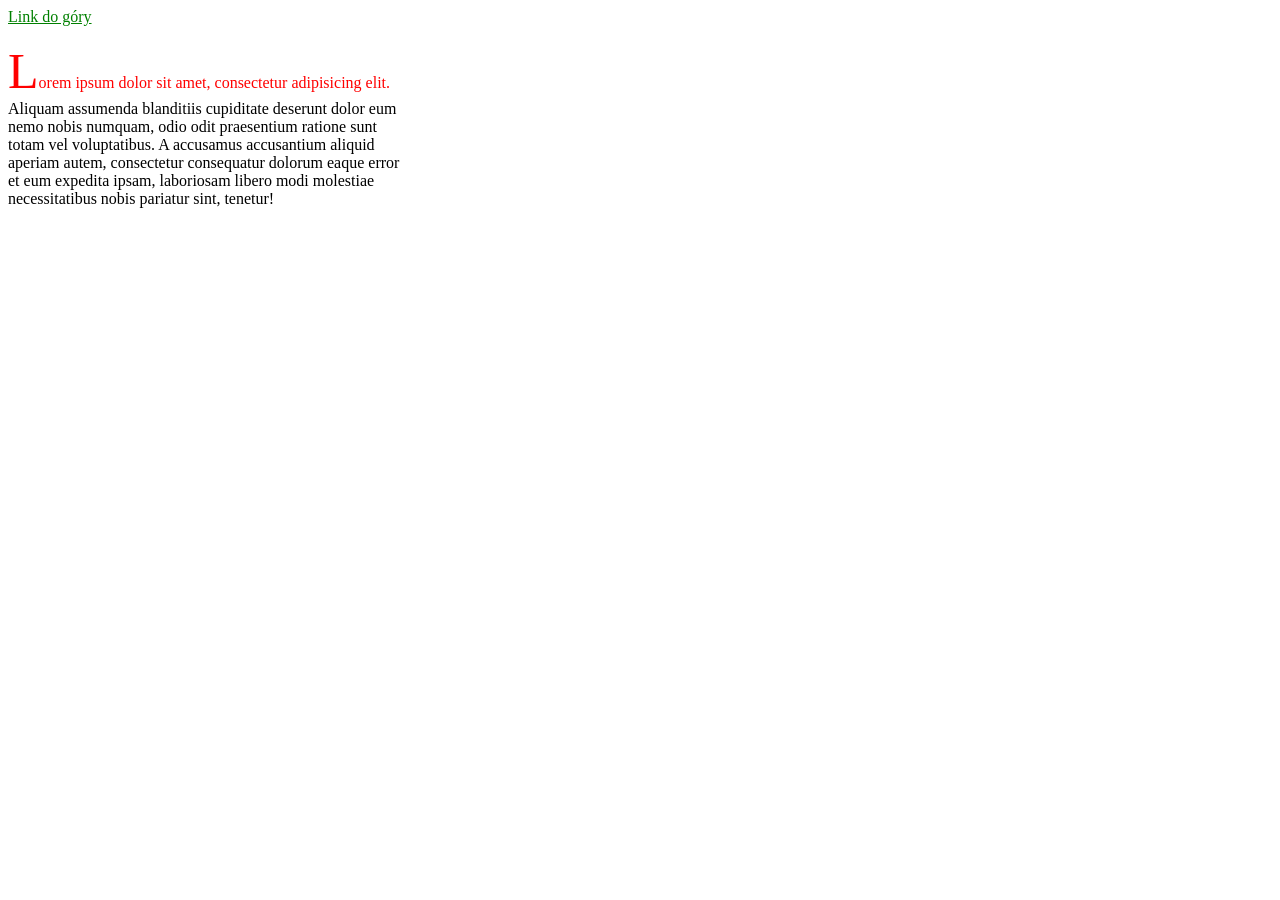
<file: 1. Pseudoklasy i pseudoelementy/index.html>
<!DOCTYPE html>
<html lang="en">
<head>
    <meta charset="UTF-8">
    <title>Title</title>
    <link rel="stylesheet" href="Style.css">
</head>
<body>

<a class="link" href="#">Link do góry</a>
<p class="text">Lorem ipsum dolor sit amet, consectetur adipisicing elit. Aliquam assumenda blanditiis cupiditate deserunt dolor eum nemo nobis numquam, odio odit praesentium ratione sunt totam vel voluptatibus. A accusamus accusantium aliquid aperiam autem, consectetur consequatur dolorum eaque error et eum expedita ipsam, laboriosam libero modi molestiae necessitatibus nobis pariatur sint, tenetur!</p>


</body>
</html>
</file>
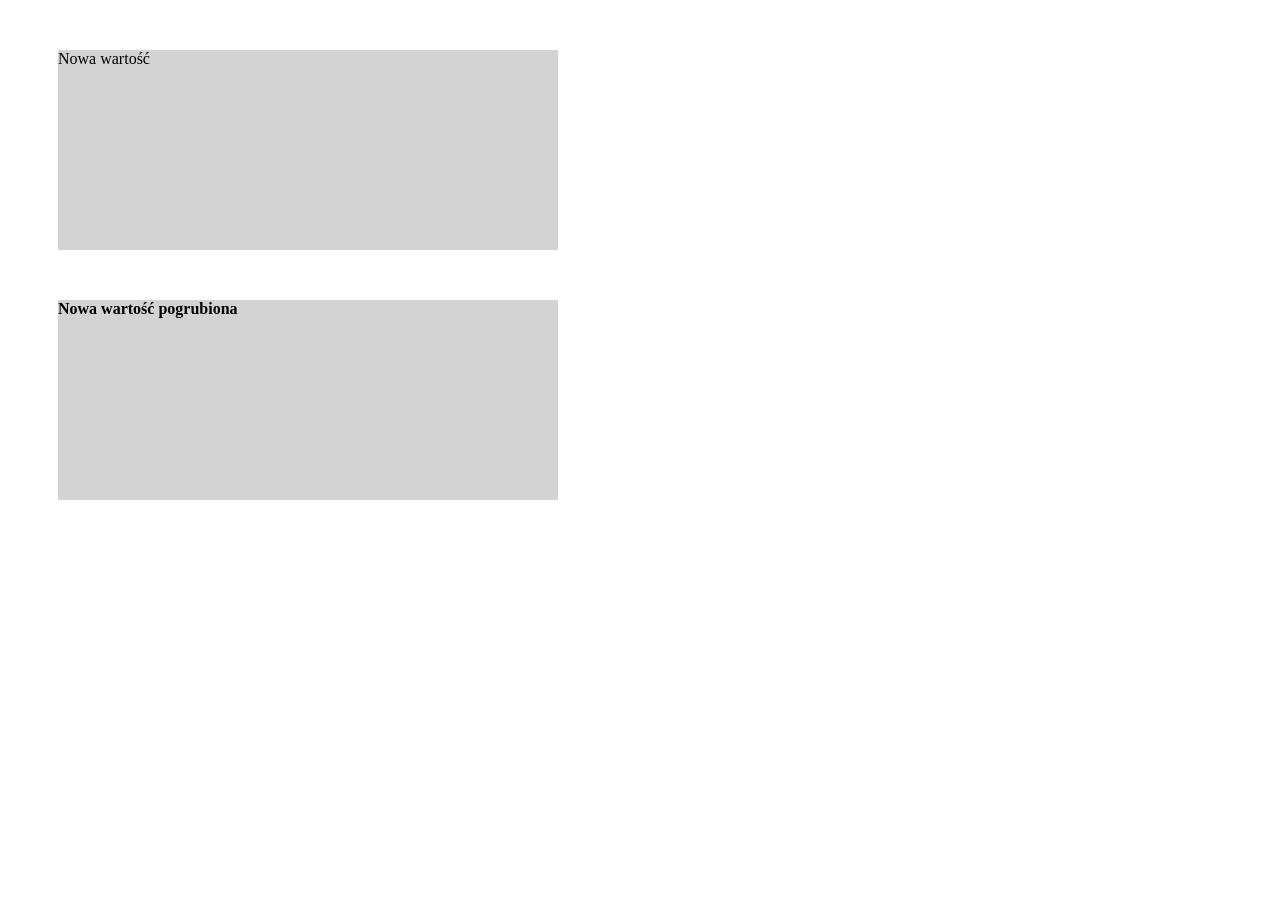
<file: 10. Edycja zawartości/index.html>
<!DOCTYPE html>
<html lang="en">
<head>
    <meta charset="UTF-8">
    <title>Title</title>
    <link rel="stylesheet" href="style.css">
    <script src="script.js"></script>
</head>
<body>

    <div id="element1"></div>
    <div id="element2"></div>


</body>
</html>
</file>
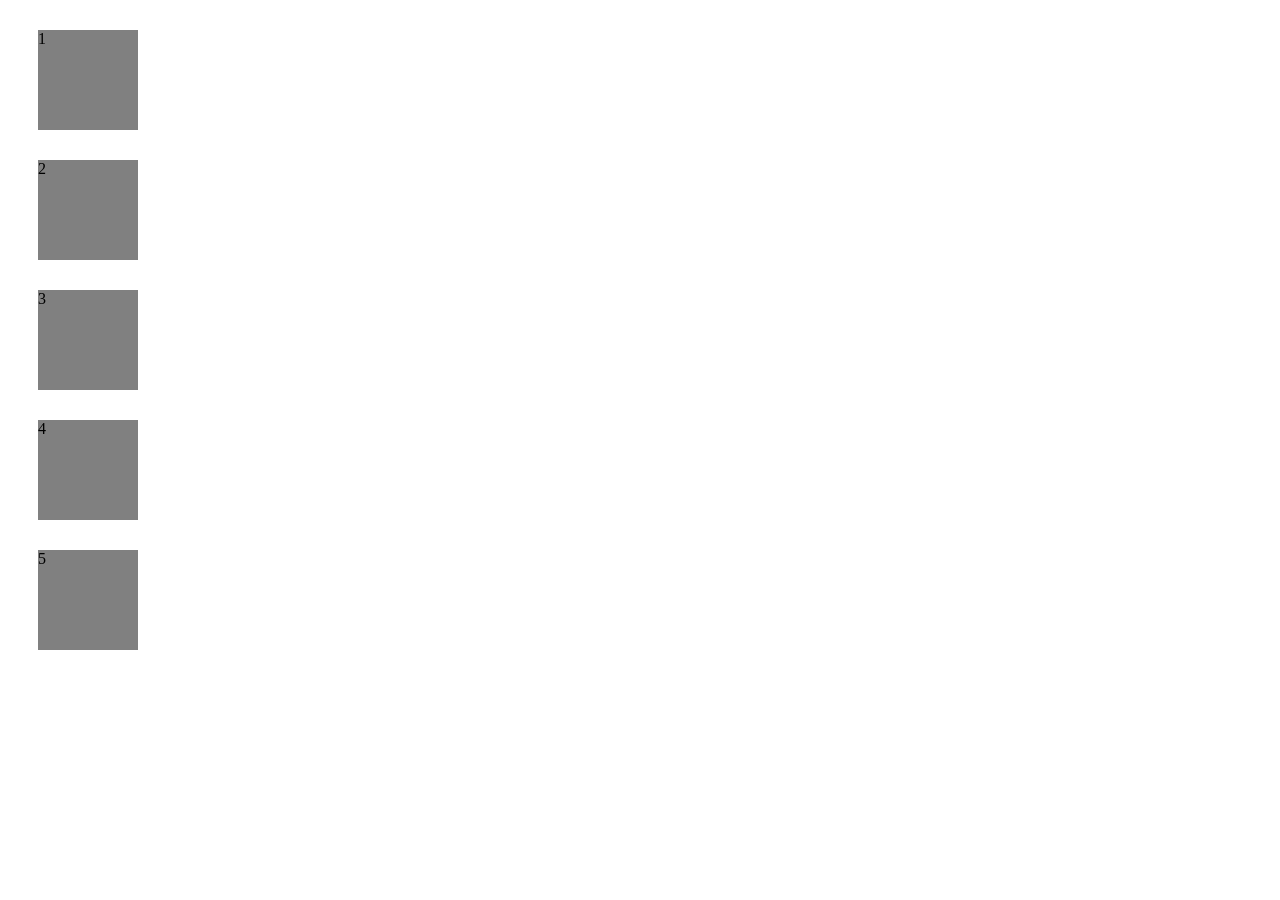
<file: 11. Dodawanie i usuwanie elementów/index.html>
<!DOCTYPE html>
<html lang="en">
<head>
    <meta charset="UTF-8">
    <title>Title</title>
    <link rel="stylesheet" href="style.css">
    <script src="script.js"></script>
</head>
<body>

    <div id="container">
        <div class="box">1</div>
        <div class="box">2</div>
    <div id="special" class="box">3</div>
        <div class="box">4</div>
        <div class="box">5</div>

    </div>

</body>
</html>
</file>
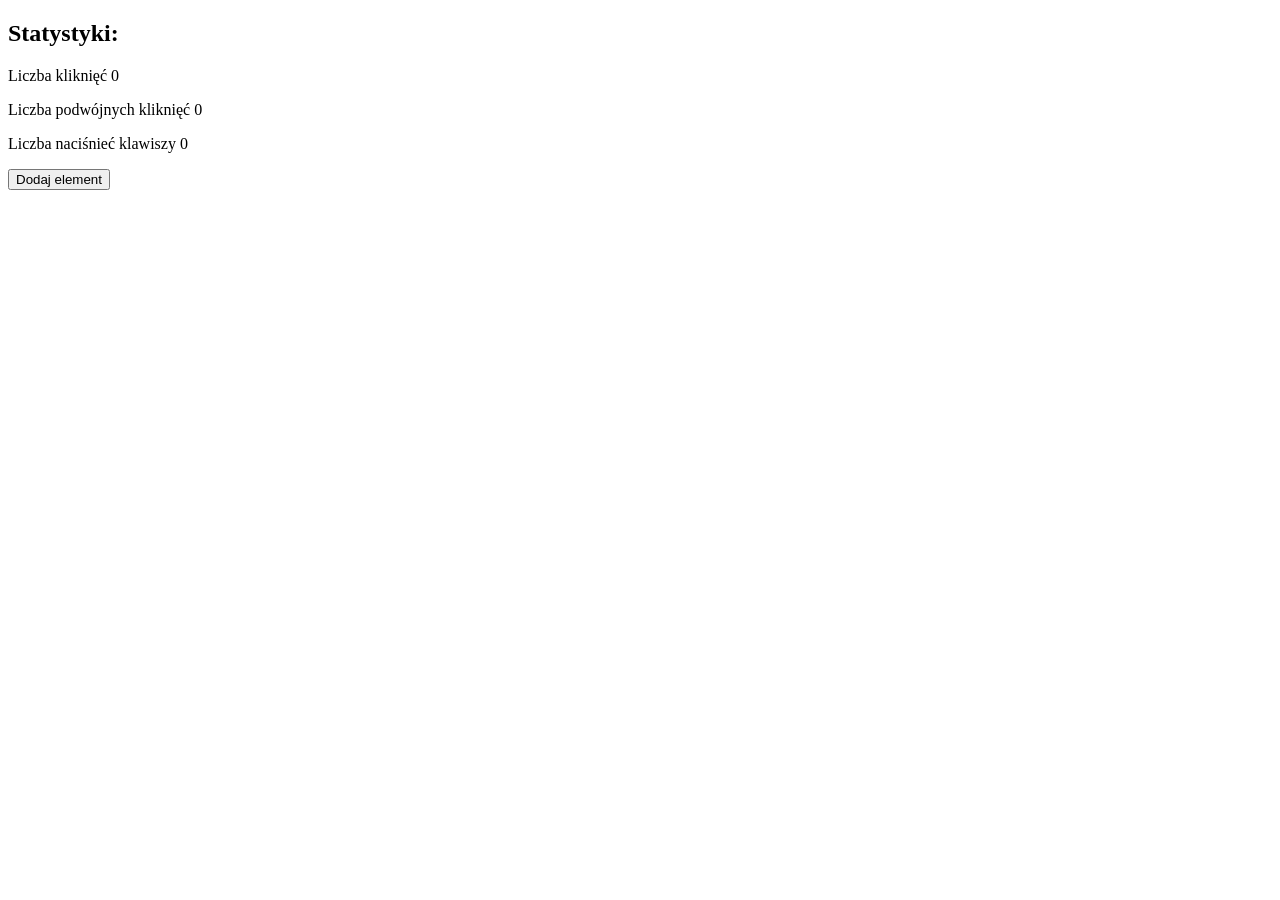
<file: 12. Zdarzenia/index.html>
<!DOCTYPE html>
<html lang="en">
<head>
    <meta charset="UTF-8">
    <title>Title</title>
    <link rel="stylesheet" href="style.css">
    <script src="script.js"></script>
</head>
<body>

    <h2>Statystyki:</h2>
    <p>Liczba kliknięć <span id="click-counter">0</span></p>
    <p>Liczba podwójnych kliknięć <span id="dbl-click-counter">0</span></p>
    <p>Liczba naciśnieć klawiszy <span id="key-down-counter">0</span></p>

    <button id="add-element">Dodaj element</button>
    <div id="box-container"></div>

</body>
</html>
</file>
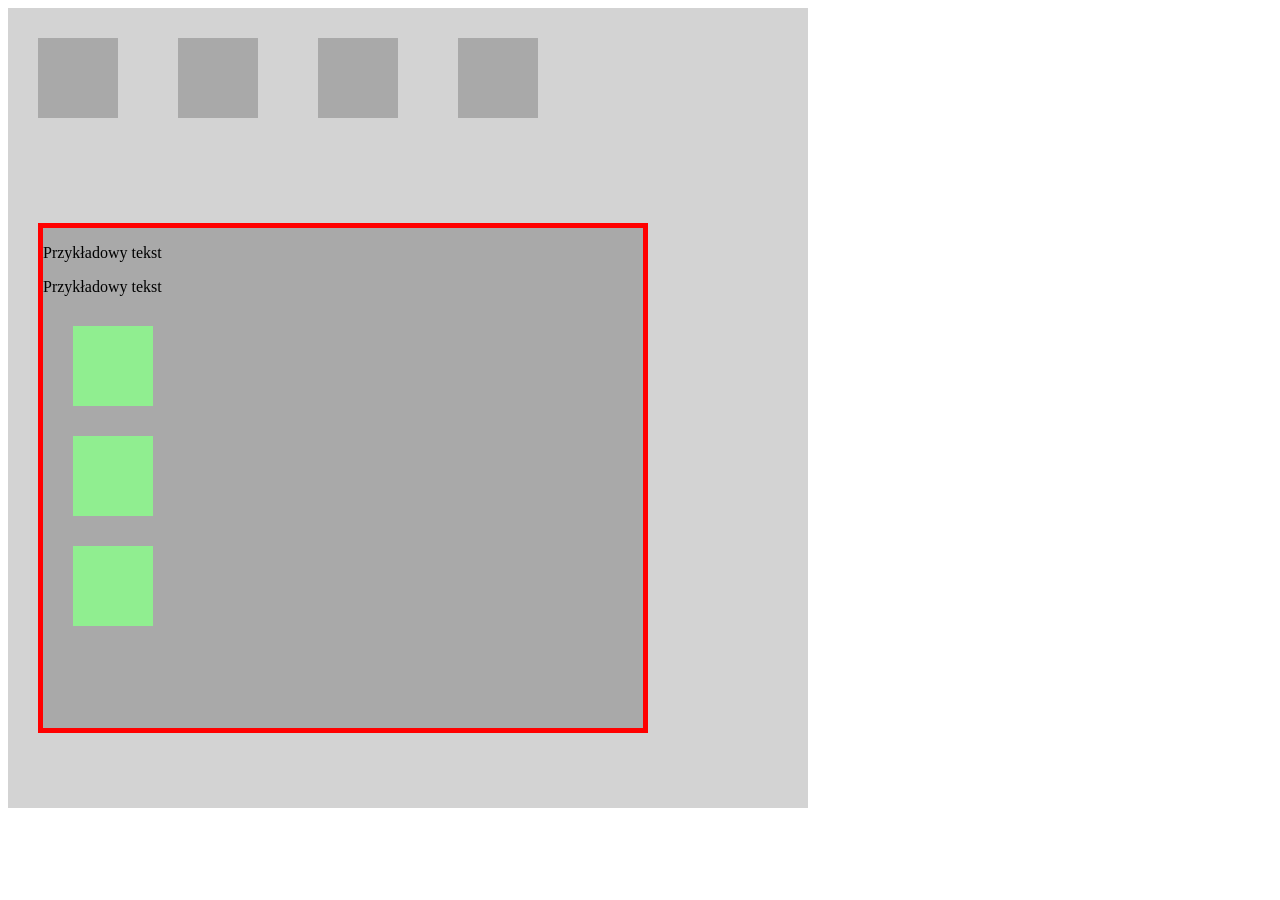
<file: 9. Model DOM/index.html>
<!DOCTYPE html>
<html lang="en">
<head>
    <meta charset="UTF-8">
    <title>Title</title>
    <link rel="stylesheet" href="style.css">
    <script src="script.js"></script>
</head>
<body>

    <div id="container">
        <div class="box"></div>
        <div class="box"></div>
        <div class="box"></div>
        <div class="box"></div>
        <div class="big-box">
            <p>Przykładowy tekst</p>
            <p>Przykładowy tekst</p>
            <div class="green-box"></div>
            <div id="special" class="green-box"></div>
            <div class="green-box"></div>

        </div>
</div>

</body>
</html>
</file>
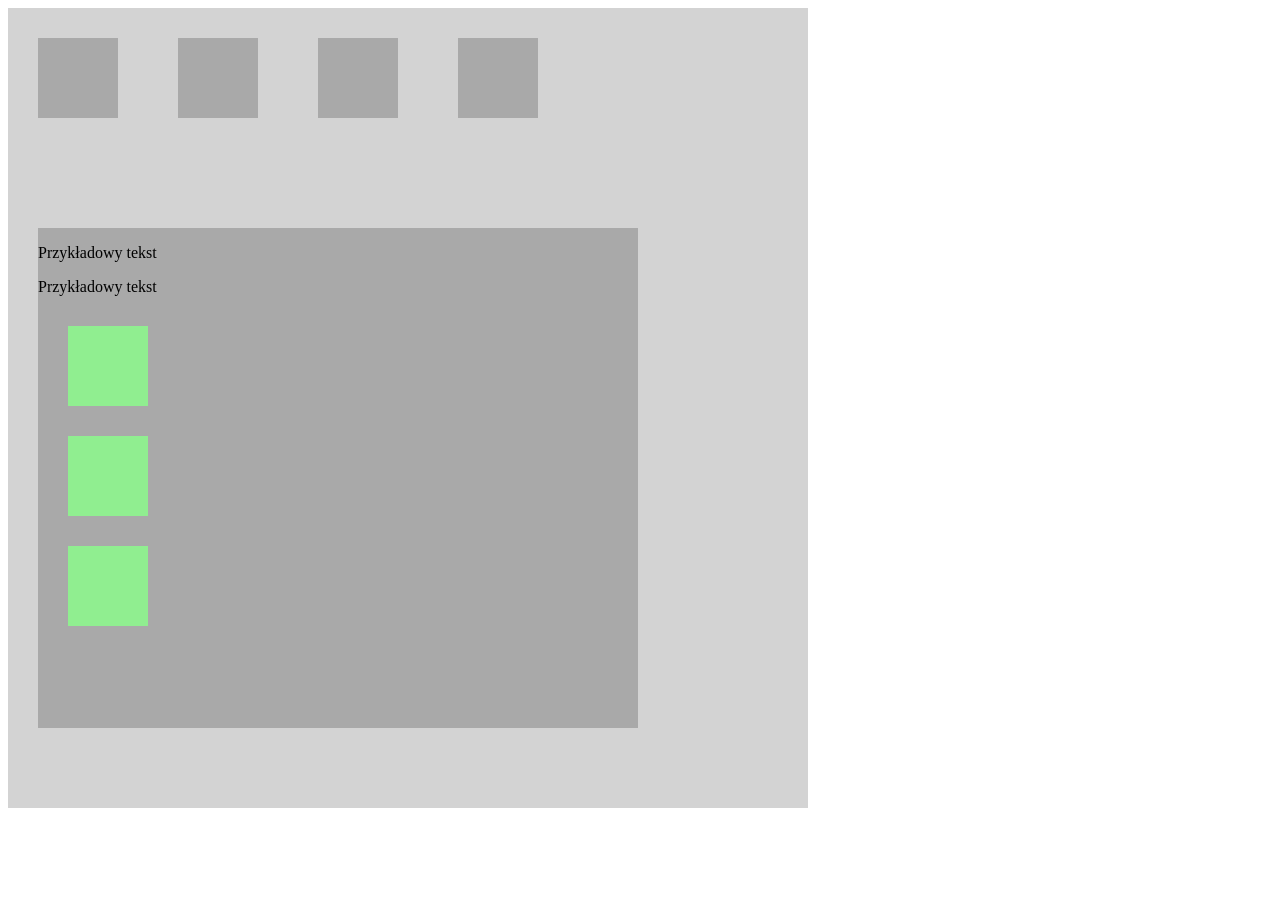
<file: 14. jQuery/a. Model DOM/index.html>
<!DOCTYPE html>
<html lang="en">
<head>
    <meta charset="UTF-8">
    <title>Title</title>
    <link rel="stylesheet" href="style.css">
    <script src="jquery-3.4.1.js"></script>
    <script src="script.js"></script>
</head>
<body>

    <div id="container">
        <div class="box"></div>
        <div class="box"></div>
        <div class="box"></div>
        <div class="box"></div>
        <div class="big-box">
            <p>Przykładowy tekst</p>
            <p>Przykładowy tekst</p>
            <div class="green-box"></div>
            <div id="special" class="green-box"></div>
            <div class="green-box"></div>

        </div>
</div>

</body>
</html>
</file>
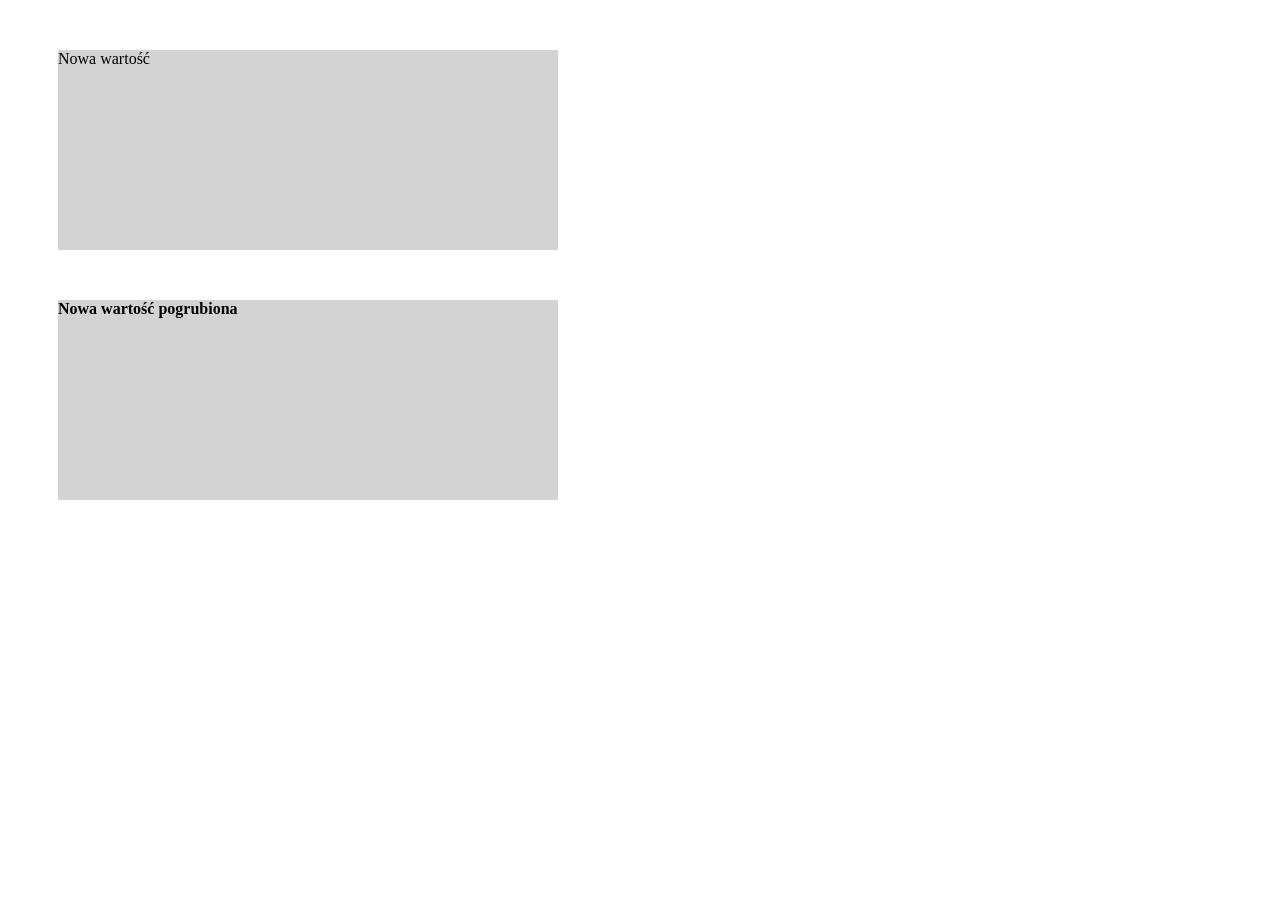
<file: 14. jQuery/b. Edycja zawartości/index.html>
<!DOCTYPE html>
<html lang="en">
<head>
    <meta charset="UTF-8">
    <title>Title</title>
    <link rel="stylesheet" href="style.css">
    <script src="jquery-3.4.1.js"></script>
    <script src="script.js"></script>

</head>
<body>

    <div id="element1"></div>
    <div id="element2"></div>


</body>
</html>
</file>
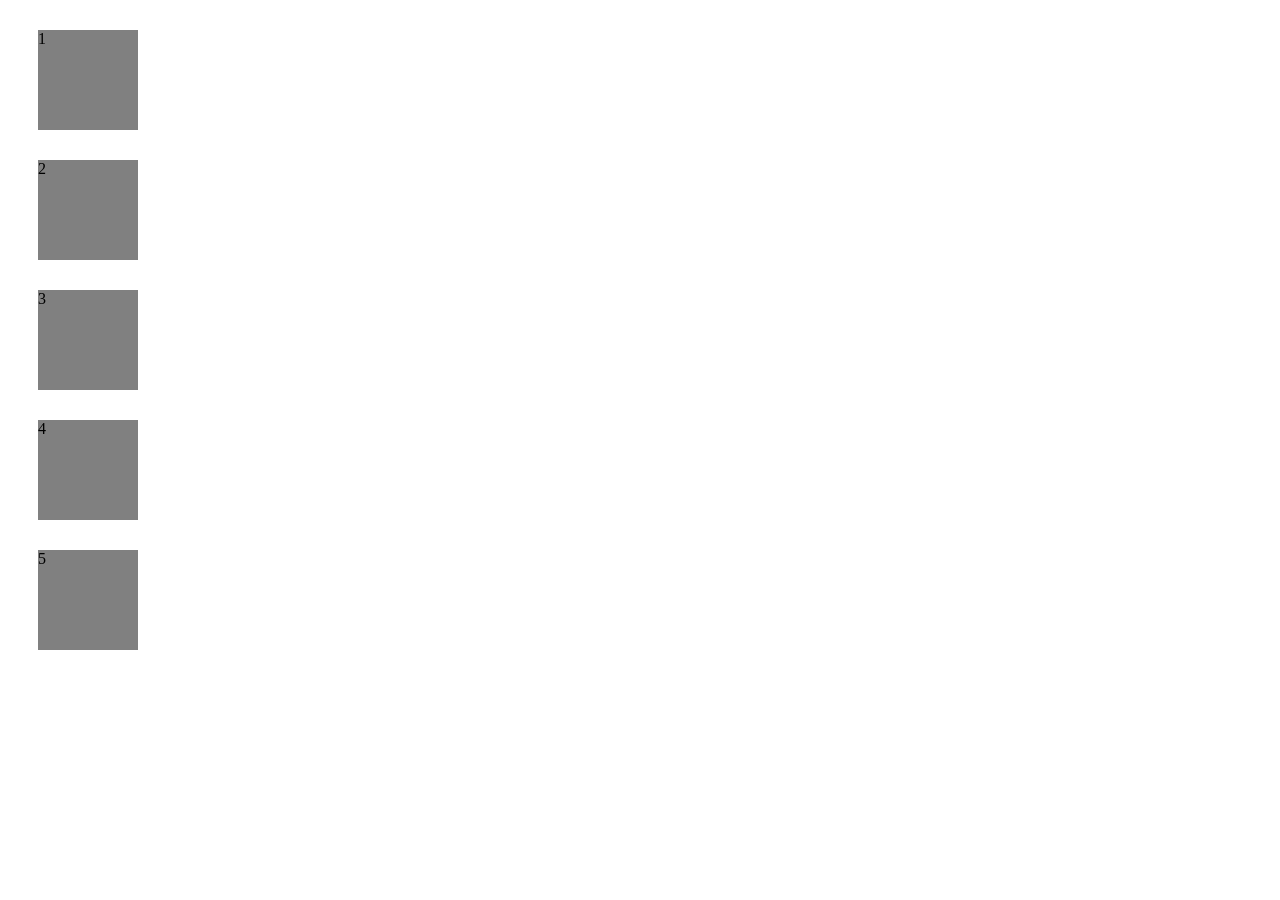
<file: 14. jQuery/c. Dodawanie i usuwanie elementów/index.html>
<!DOCTYPE html>
<html lang="en">
<head>
    <meta charset="UTF-8">
    <title>Title</title>
    <link rel="stylesheet" href="style.css">
    <script src="jquery-3.4.1.js"></script>
    <script src="script.js"></script>
</head>
<body>

    <div id="container">
        <div class="box">1</div>
        <div class="box">2</div>
    <div id="special" class="box">3</div>
        <div class="box">4</div>
        <div class="box">5</div>

    </div>

</body>
</html>
</file>
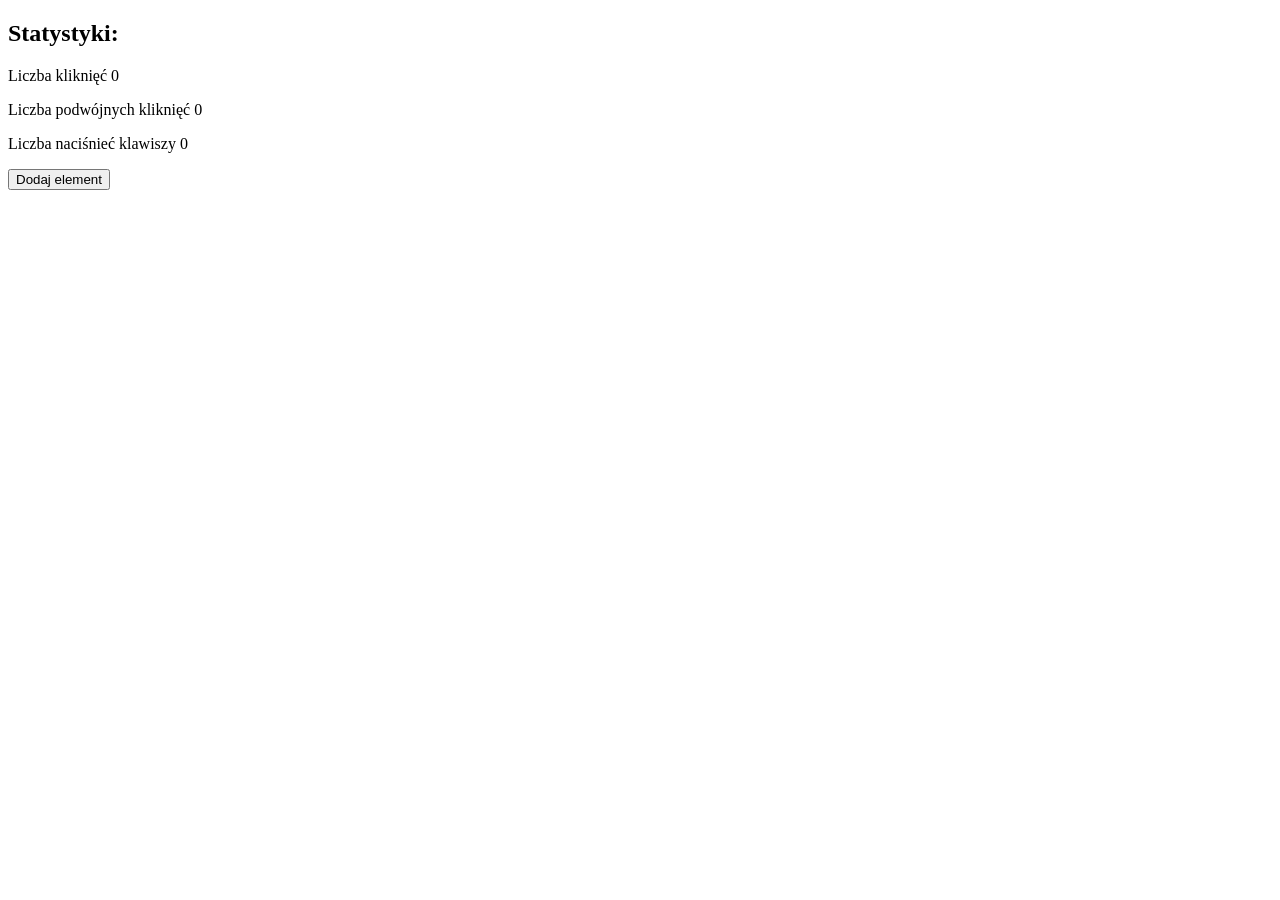
<file: 14. jQuery/d. Zdarzenia/index.html>
<!DOCTYPE html>
<html lang="en">
<head>
    <meta charset="UTF-8">
    <title>Title</title>
    <link rel="stylesheet" href="style.css">
    <script src="jquery-3.4.1.js"></script>
    <script src="script.js"></script>
</head>
<body>

    <h2>Statystyki:</h2>
    <p>Liczba kliknięć <span id="click-counter">0</span></p>
    <p>Liczba podwójnych kliknięć <span id="dbl-click-counter">0</span></p>
    <p>Liczba naciśnieć klawiszy <span id="key-down-counter">0</span></p>

    <button id="add-element">Dodaj element</button>
    <div id="box-container"></div>

</body>
</html>
</file>
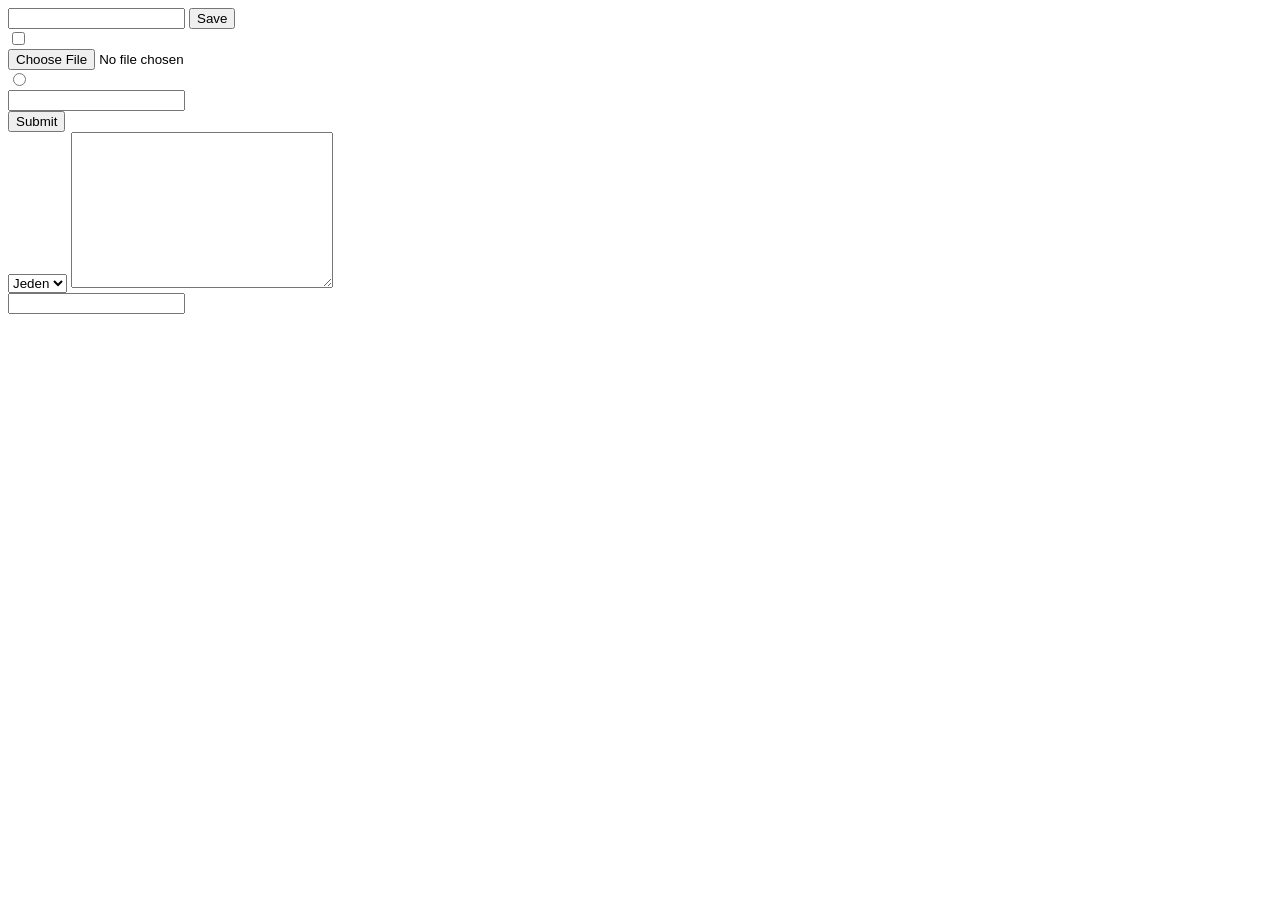
<file: 2. Formularze/a. Elementy formularza/index.html>
<!DOCTYPE html>
<html lang="en">
<head>
    <meta charset="UTF-8">
    <title>Title</title>
</head>
<body>

<form action="#">
    <input type="text">
    <input type="button" value="Save"> <br>
    <input type="checkbox"><br>
    <input type="file"><br>
    <input type="radio"><br>
    <input type="password"><br>
    <input type="submit"><br>

    <select name="" id="">
        <option value="1">Jeden</option>
        <option value="2">Dwa</option>
        <option value="3">Trzy</option><br>
    </select>

    <textarea name="" id="" cols="30" rows="10">
    </textarea><br>

    <input type="text" list="tech">
    <datalist id="tech">
        <option value="Java"></option>
        <option value="JavaScript"></option>
        <option value="Python"></option>
    </datalist>

</form>
</body>
</html>
</file>
<file: 1. Pseudoklasy i pseudoelementy/Style.css>
.link:link
{
    color: green;
}
.link:hover
{
    color: red;
}
.link:visited
{
    color: yellow;
}
.text
{
    width: 400px;
}
.text::first-letter
{
    font-size: 50px;
}
.text::first-line
{
    color: red;
}
</file>
<file: 10. Edycja zawartości/style.css>
#element1, #element2 {
    width: 500px;
    height: 200px;
    margin: 50px;
    background-color: lightgray;
}
</file>
<file: 11. Dodawanie i usuwanie elementów/style.css>
.box{
    width: 100px;
    height: 100px;
    background-color: gray;
    margin: 30px;
}
</file>
<file: 12. Zdarzenia/style.css>
.box {
    width: 80px;
    height: 80px;
    margin: 30px;
    background-color: gray;



}
</file>
<file: 9. Model DOM/style.css>
#container {
    height: 800px;
    width: 800px;
    background-color: lightgray;
    display: flex;
    flex-wrap: wrap;
}

.box {
    height: 80px;
    width: 80px;
    background-color: darkgray;
    margin: 30px;
}

.big-box {
    height: 500px;
    width: 600px;
    background-color: darkgray;
    margin: 30px;
}

.green-box {
    height: 80px;
    width: 80px;
    background-color: lightgreen;
    margin: 30px;

}
</file>
<file: 14. jQuery/a. Model DOM/style.css>
#container {
    height: 800px;
    width: 800px;
    background-color: lightgray;
    display: flex;
    flex-wrap: wrap;
}

.box {
    height: 80px;
    width: 80px;
    background-color: darkgray;
    margin: 30px;
}

.big-box {
    height: 500px;
    width: 600px;
    background-color: darkgray;
    margin: 30px;
}

.green-box {
    height: 80px;
    width: 80px;
    background-color: lightgreen;
    margin: 30px;

}
</file>
<file: 14. jQuery/b. Edycja zawartości/style.css>
#element1, #element2 {
    width: 500px;
    height: 200px;
    margin: 50px;
    background-color: lightgray;
}
</file>
<file: 14. jQuery/c. Dodawanie i usuwanie elementów/style.css>
.box{
    width: 100px;
    height: 100px;
    background-color: gray;
    margin: 30px;
}
</file>
<file: 14. jQuery/d. Zdarzenia/style.css>
.box {
    width: 80px;
    height: 80px;
    margin: 30px;
    background-color: gray;



}
</file>
